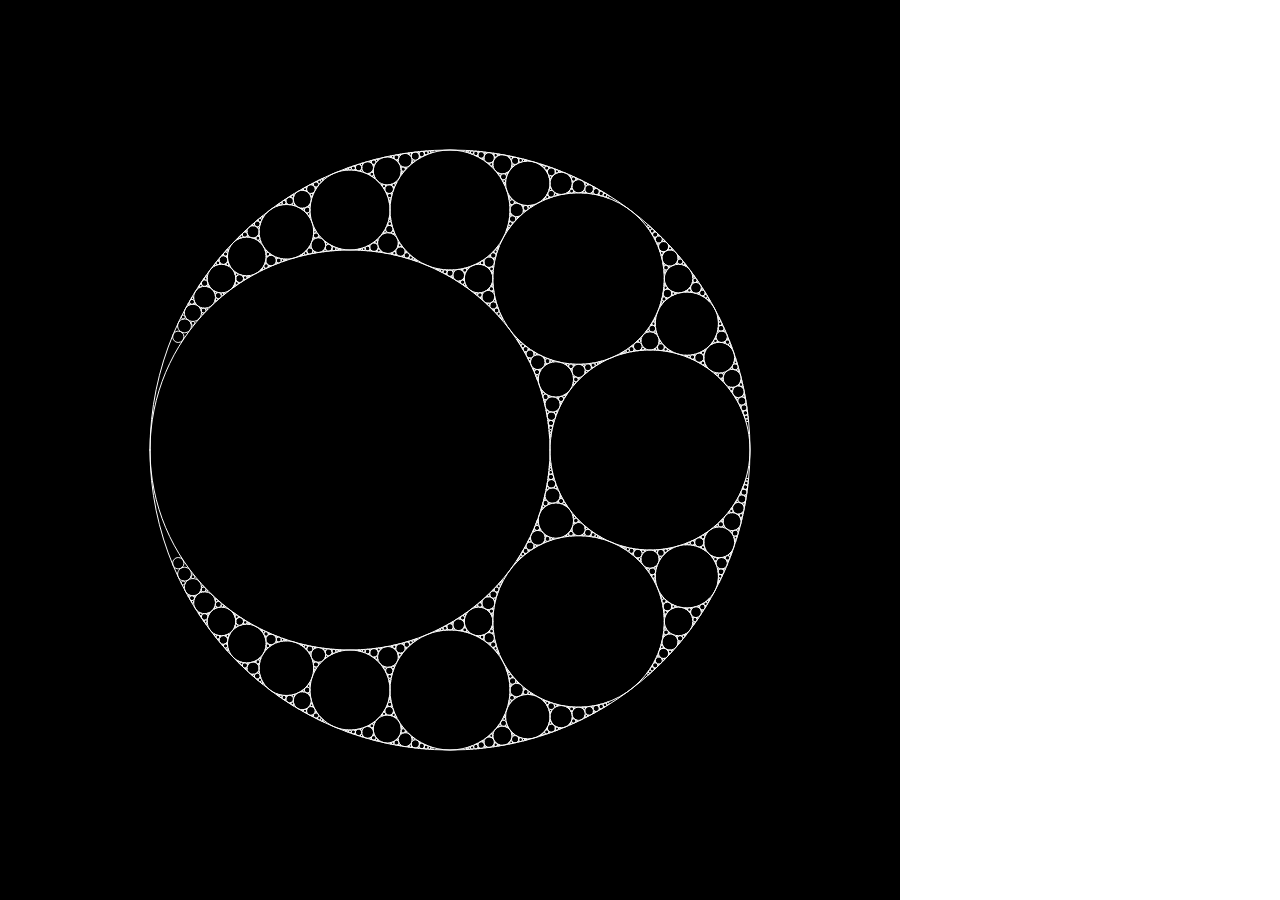
<file: Apollonian Gasket/index.html>
<!DOCTYPE html>
<html lang="en">
  <head>
    <meta charset="utf-8" />
    <meta name="viewport" content="width=device-width, initial-scale=1.0">

    <title>Sketch</title>

    <link rel="stylesheet" type="text/css" href="style.css">

    <script src="libraries/p5.min.js"></script>
    <script src="libraries/p5.sound.min.js"></script>
  </head>

  <body>
    <script src="sketch.js"></script>
  </body>
</html>
</file>
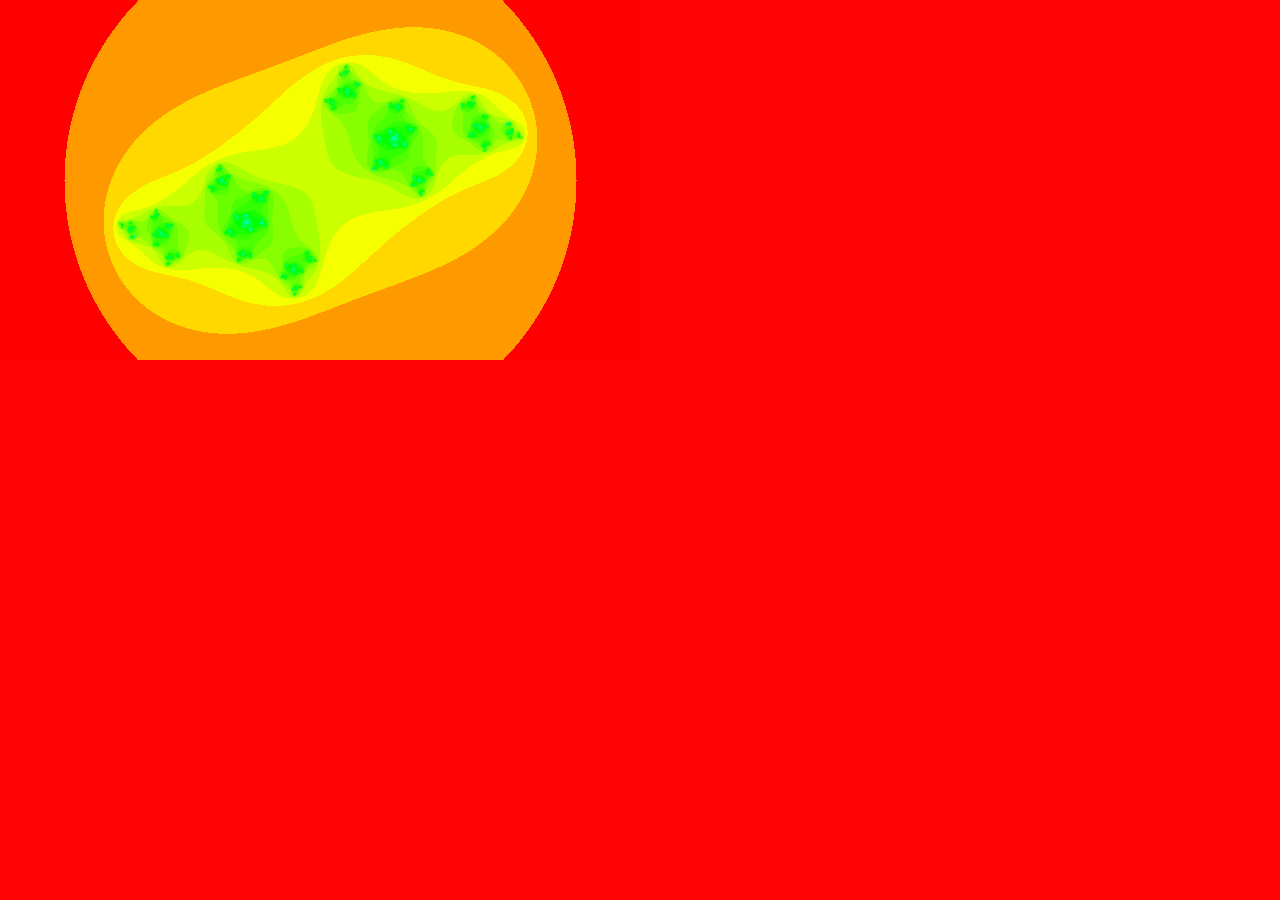
<file: Julia Set/index.html>
<!DOCTYPE html>
<html lang="en">
  <head>
    <meta charset="utf-8" />
    <meta name="viewport" content="width=device-width, initial-scale=1.0">

    <title>Julia Set</title>

    <link rel="stylesheet" type="text/css" href="style.css">

    <script src="libraries/p5.min.js"></script>
    <script src="libraries/p5.sound.min.js"></script>
  </head>

  <body>
    <script src="sketch.js"></script>
  </body>
</html>
</file>
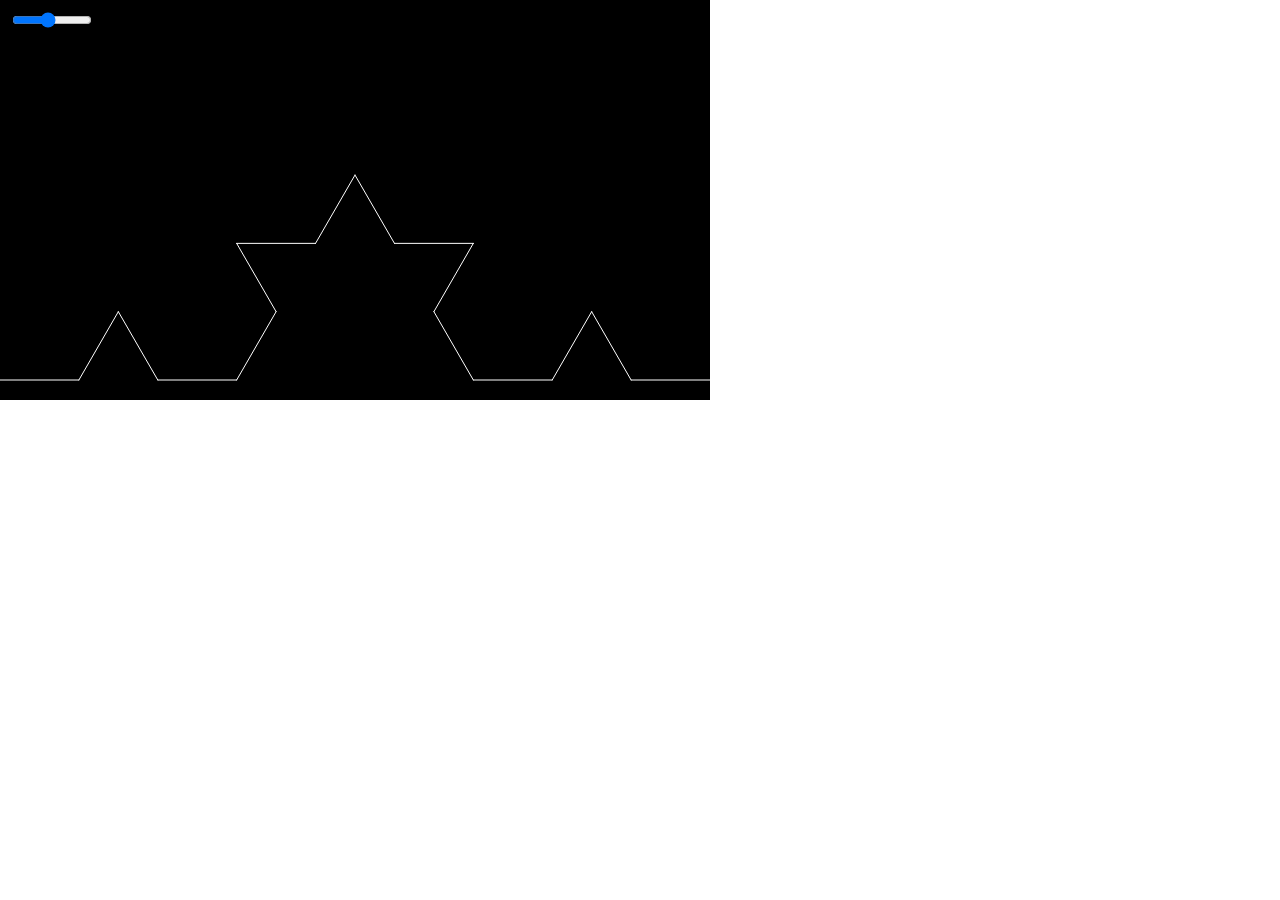
<file: Koch Snowflake/index.html>
<!DOCTYPE html>
<html lang="en">
  <head>
    <meta charset="utf-8" />
    <meta name="viewport" content="width=device-width, initial-scale=1.0">

    <title>Koch Snowflake</title>

    <link rel="stylesheet" type="text/css" href="style.css">

    <script src="libraries/p5.min.js"></script>
    <script src="libraries/p5.sound.min.js"></script>
  </head>

  <body>
    <script src="sketch.js"></script>
  </body>
</html>
</file>
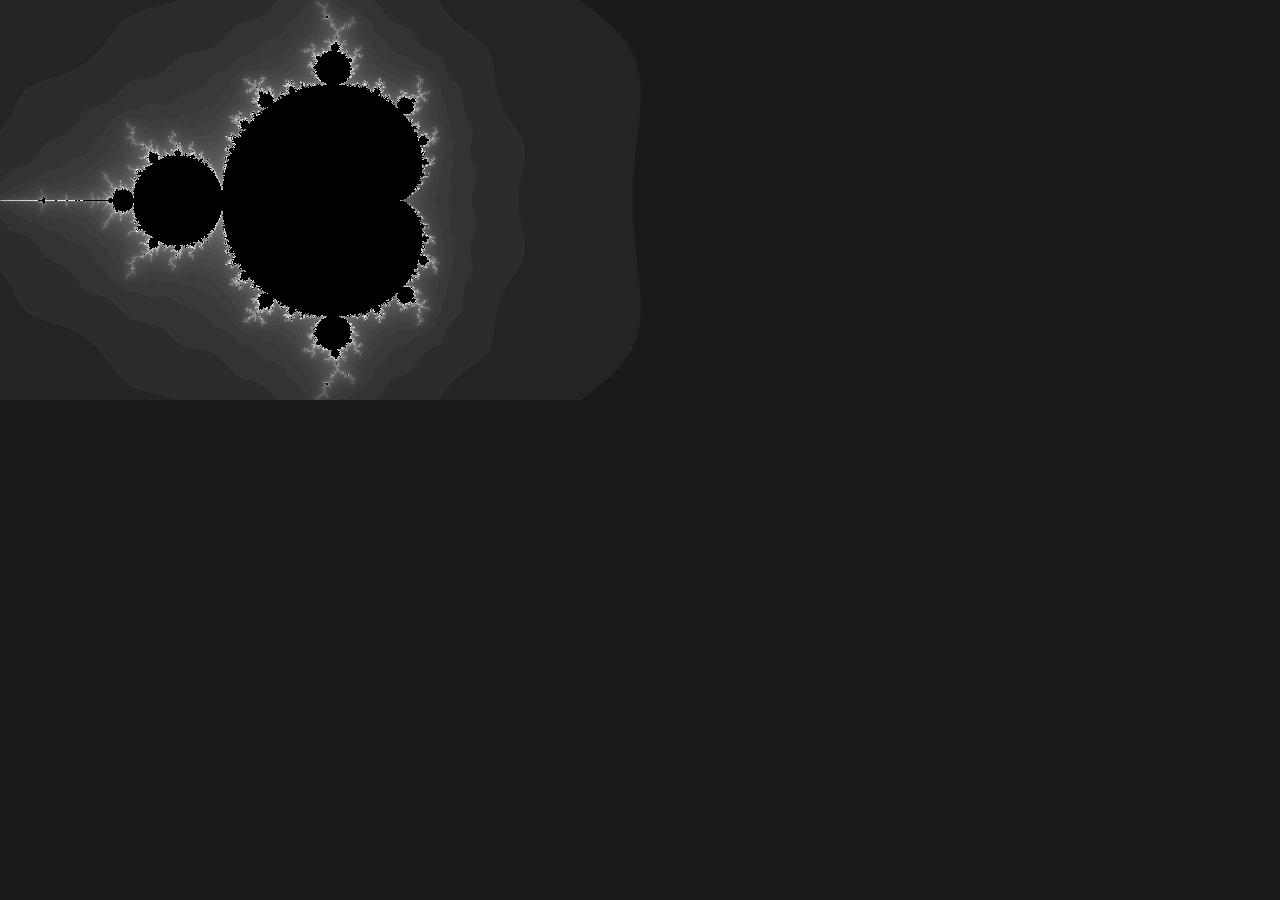
<file: Mandelbrot Set/index.html>
<!DOCTYPE html>
<html lang="en">
  <head>
    <meta charset="utf-8" />
    <meta name="viewport" content="width=device-width, initial-scale=1.0">

    <title>Mandelbrot Set</title>

    <link rel="stylesheet" type="text/css" href="style.css">

    <script src="libraries/p5.min.js"></script>
    <script src="libraries/p5.sound.min.js"></script>
  </head>

  <body>
    <script src="sketch.js"></script>
  </body>
</html>
</file>
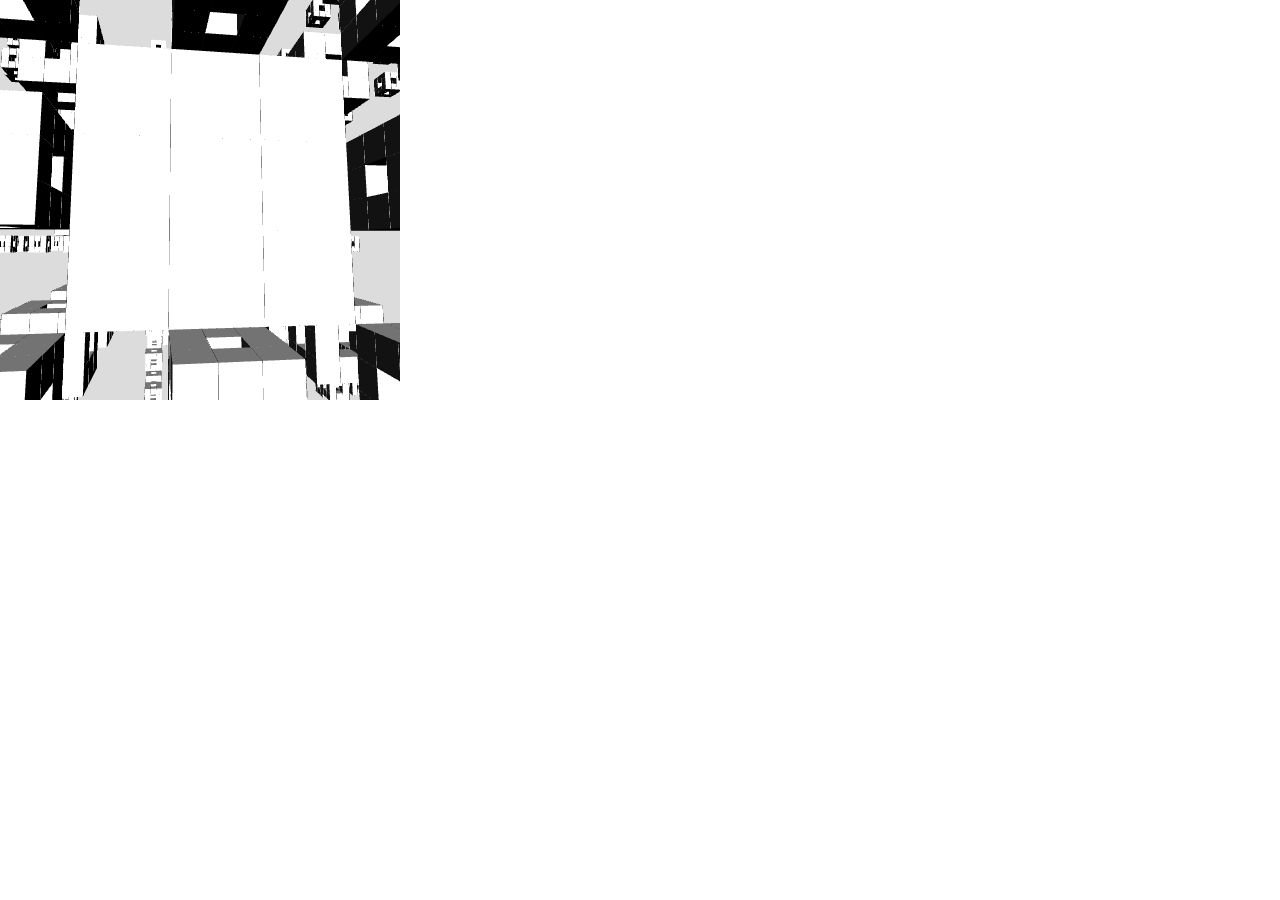
<file: Menger Sponge/index.html>
<!DOCTYPE html>
<html lang="en">
  <head>
    <meta charset="utf-8" />
    <meta name="viewport" content="width=device-width, initial-scale=1.0">

    <title>Menger Sponge</title>

    <link rel="stylesheet" type="text/css" href="style.css">

    <script src="libraries/p5.min.js"></script>
    <script src="libraries/p5.sound.min.js"></script>
  </head>

  <body>
    <script src="sketch.js"></script>
  </body>
</html>
</file>
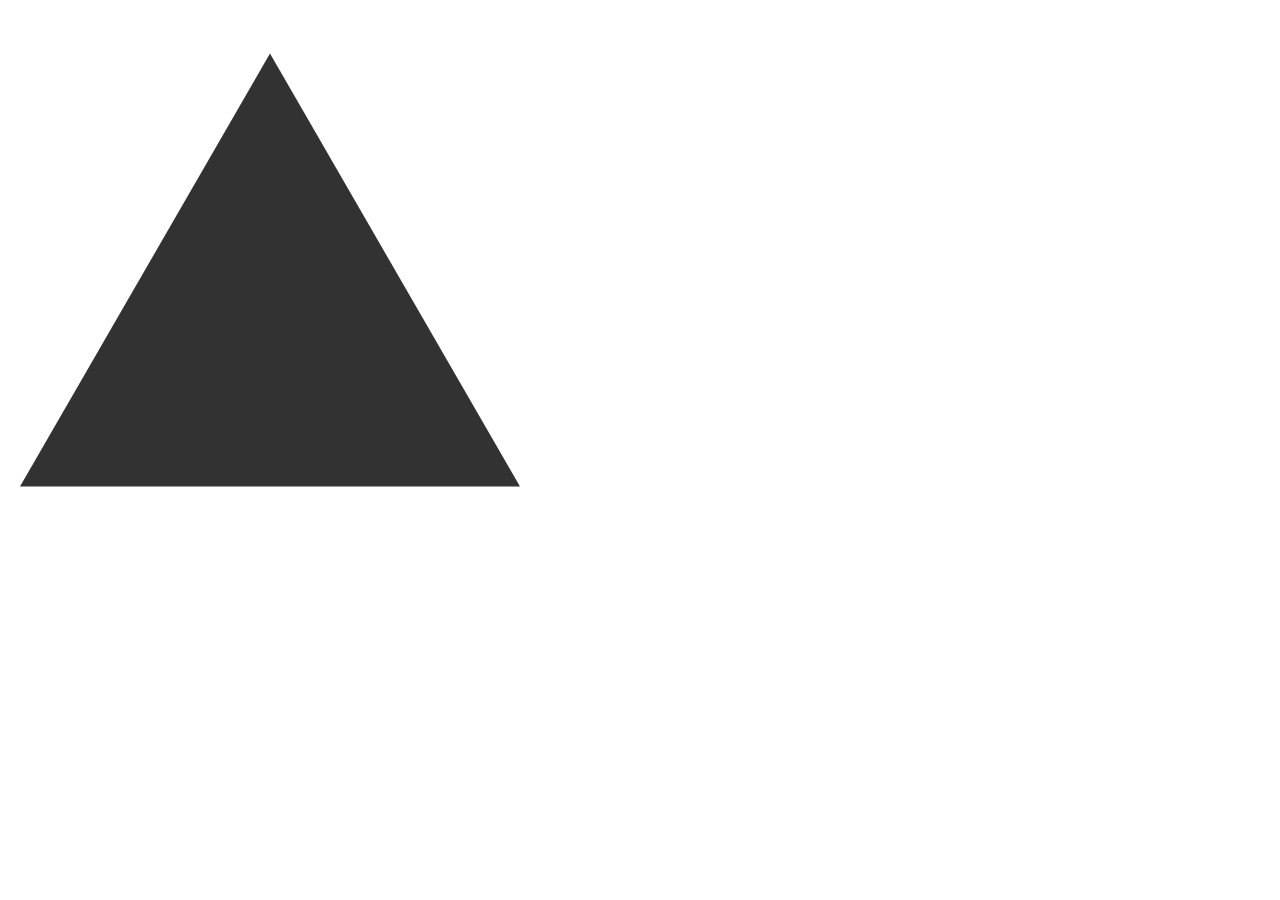
<file: Sierpinski Triangle/index.html>
<!DOCTYPE html>
<html lang="en">
  <head>
    <meta charset="utf-8" />
    <meta name="viewport" content="width=device-width, initial-scale=1.0">

    <title>Sierpinski Triangle</title>

    <link rel="stylesheet" type="text/css" href="style.css">

    <script src="libraries/p5.min.js"></script>
    <script src="libraries/p5.sound.min.js"></script>
  </head>

  <body>
    <script src="sketch.js"></script>
  </body>
</html>
</file>
<file: Apollonian Gasket/style.css>
html, body {
  margin: 0;
  padding: 0;
}

canvas {
  display: block;
}
</file>
<file: Julia Set/style.css>
html, body {
  margin: 0;
  padding: 0;
  background-color: #ff0404;
}

canvas {
  display: block;
}
</file>
<file: Koch Snowflake/style.css>
html, body {
  margin: 0;
  padding: 0;
}

canvas {
  display: block;
}
</file>
<file: Mandelbrot Set/style.css>
html, body {
  margin: 0;
  padding: 0;
  background-color: #1a1a1a;
}

canvas {
  display: block;
}
</file>
<file: Menger Sponge/style.css>
html, body {
  margin: 0;
  padding: 0;
}

canvas {
  display: block;
}
</file>
<file: Sierpinski Triangle/style.css>
html, body {
  margin: 0;
  padding: 0;
}

canvas {
  display: block;
}
</file>
